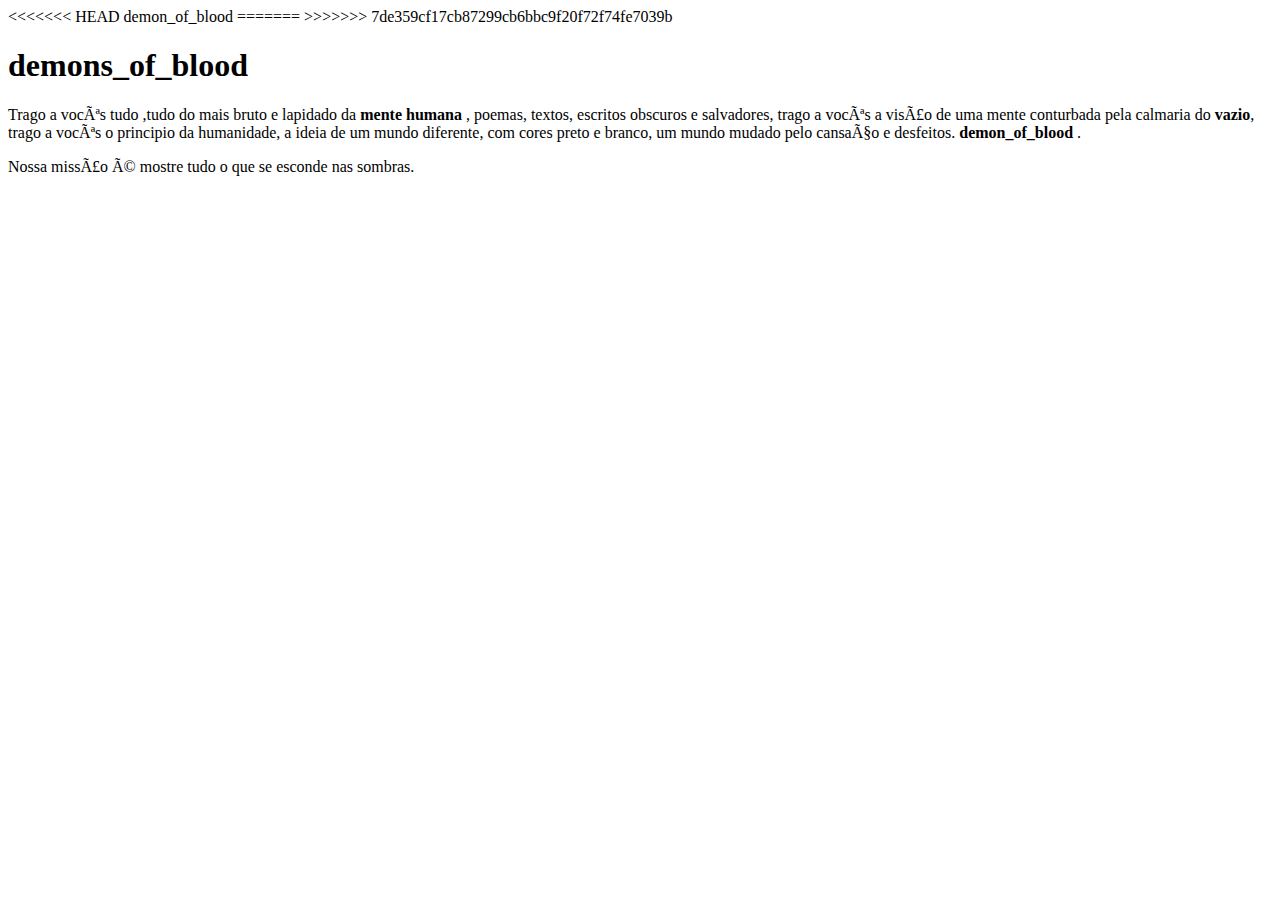
<file: Tubaina.html>
<!DOCTYPE html>

<<<<<<< HEAD
<html>
<html lang="pt-br">
   <meta charset="UTF-8>"
   <title>demon_of_blood</title>
=======
<html lang="pt-br">
  <meta charste="UTF-8">
>>>>>>> 7de359cf17cb87299cb6bbc9f20f72f74fe7039b

<title>demon_of_blood</title>

<h1>demons_of_blood</h1>

<p>Trago a vocês tudo ,tudo do mais bruto e lapidado da <strong>mente humana</strong> , poemas, textos, escritos obscuros e salvadores, trago a vocês a visão de uma mente conturbada pela calmaria do <strong>vazio</strong>, trago a vocês o principio da humanidade, a ideia de um mundo diferente, com cores preto e branco, um mundo mudado pelo cansaço e desfeitos.             <strong>demon_of_blood</strong>   .</p>

<p>Nossa missão é mostre tudo o que se esconde nas sombras.</p>

<html>
</file>
